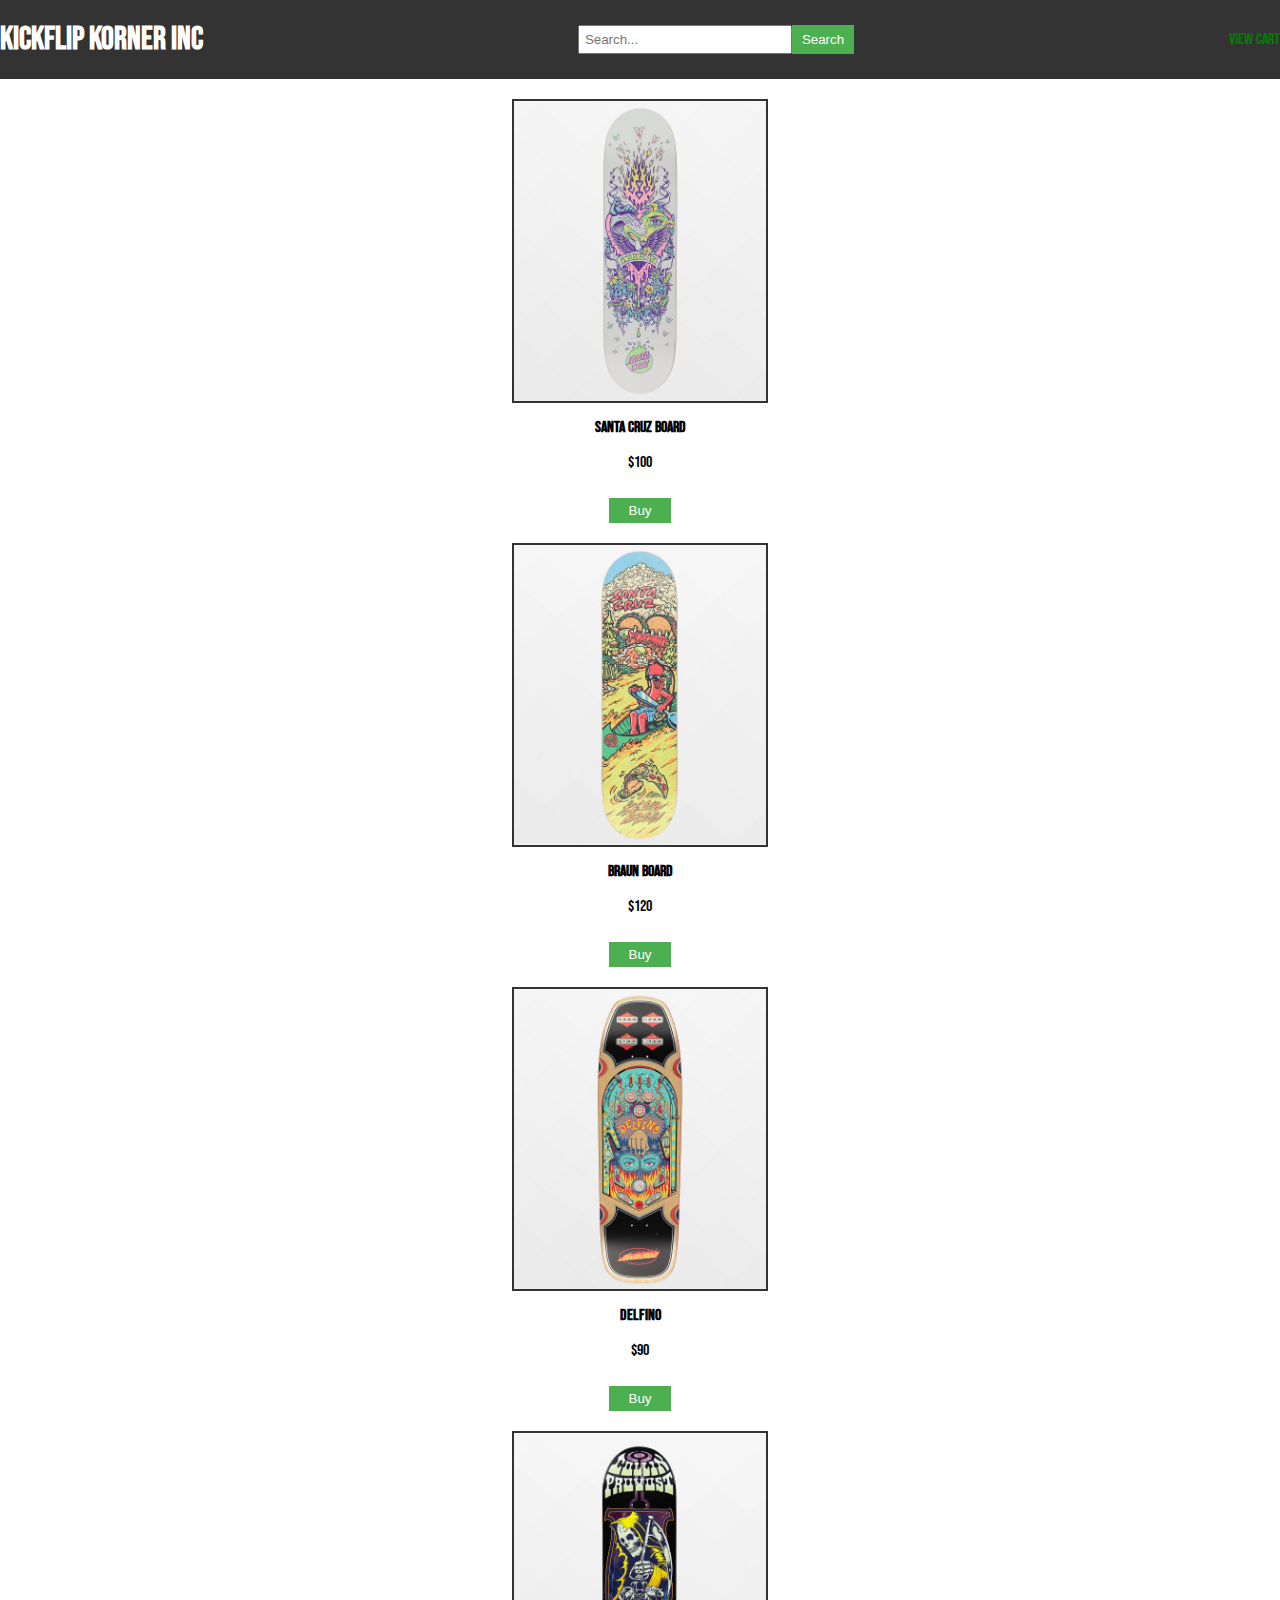
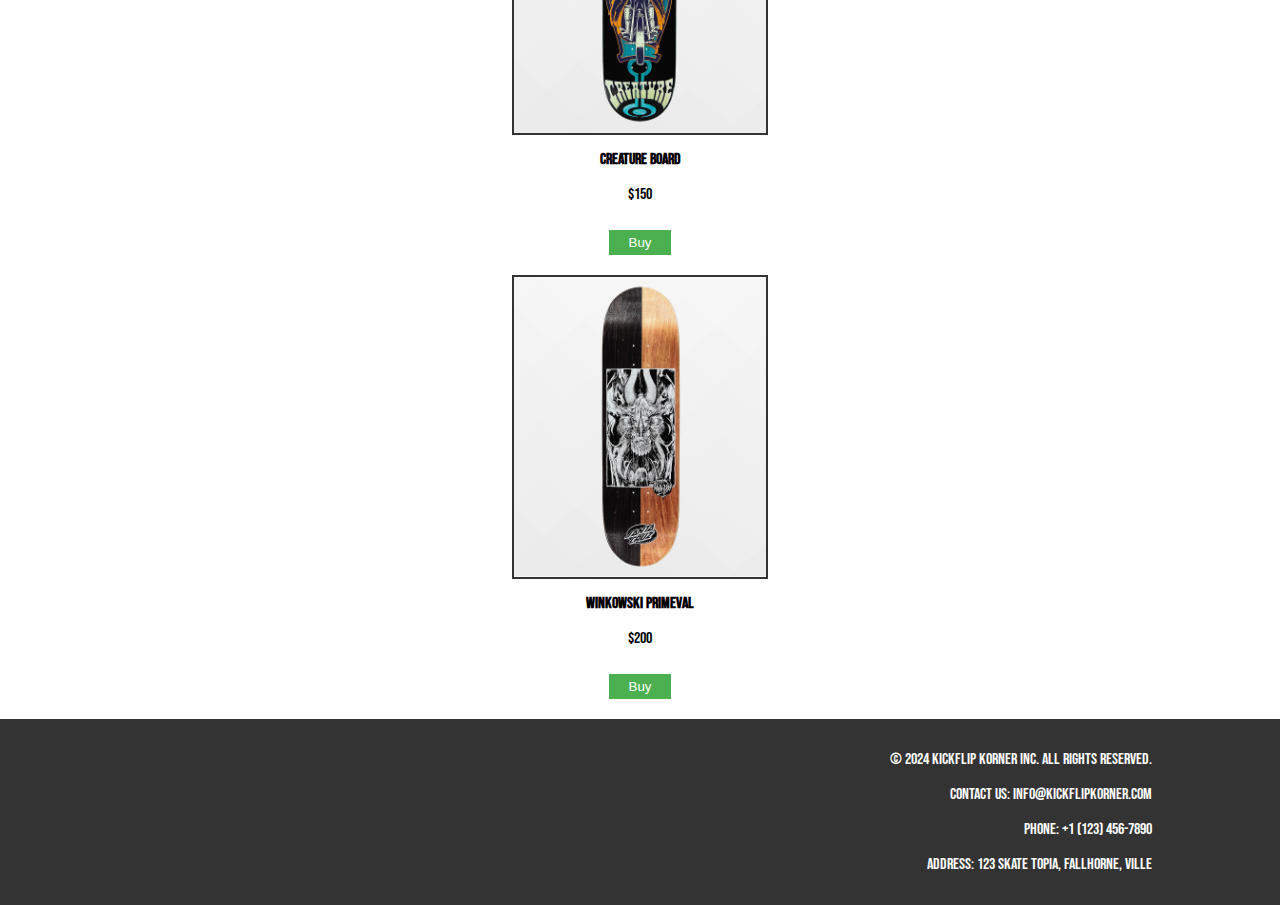
<file: index.html>
<!DOCTYPE html>
<html lang="en">
<head>
    <meta charset="UTF-8">
    <meta name="viewport" content="width=device-width, initial-scale=1.0">
    <title>Kickflip Korner</title>
    <link rel="stylesheet" href="style.css">
    <link rel="stylesheet" href="https://fonts.googleapis.com/css2?family=Bebas+Neue&display=swap">
    <script defer src="script.js"></script>
</head>
<body>
    <div class="wrapper">
        <header>
            <nav>
                <h1>Kickflip Korner Inc</h1>
                <form action="#" class="search-form">
                    <input type="text" placeholder="Search...">
                    <button type="submit">Search</button>
                </form>
                <a href="cart.html">View Cart</a>
            </nav>
        </header>

        <div class="container">
            <div class="skateboard-gallery">
                <div class="skateboard-item">
                    <img src="images/image1.jpg" alt="Santa Cruz Board">
                    <p class="board-name">Santa Cruz Board</p>
                    <p class="board-price">$100</p>
                    <button class="buy-button">Buy</button>
                </div>
                <div class="skateboard-item">
                    <img src="images/image2.jpg" alt="Braun Board">
                    <p class="board-name">Braun Board</p>
                    <p class="board-price">$120</p>
                    <button class="buy-button">Buy</button>
                </div>
                <div class="skateboard-item">
                    <img src="images/image3.jpg" alt="Delfino">
                    <p class="board-name">Delfino</p>
                    <p class="board-price">$90</p>
                    <button class="buy-button">Buy</button>
                </div>
                <div class="skateboard-item">
                    <img src="images/image4.jpg" alt="Creature Board">
                    <p class="board-name">Creature Board</p>
                    <p class="board-price">$150</p>
                    <button class="buy-button">Buy</button>
                </div>
                <div class="skateboard-item">
                    <img src="images/image5.jpg" alt="Winkowski Primeval">
                    <p class="board-name">Winkowski Primeval</p>
                    <p class="board-price">$200</p>
                    <button class="buy-button">Buy</button>
                </div>
            </div>
        </div>
        
        <div class="push"></div>
    </div>

    <footer>
        <div class="container">
            <p>&copy; 2024 Kickflip Korner Inc. All rights reserved.</p>
            <p>Contact us: info@kickflipkorner.com</p>
            <p>Phone: +1 (123) 456-7890</p>
            <p>Address: 123 Skate Topia, Fallhorne, Ville</p>
        </div>
    </footer>    
</body>
</html>
</file>
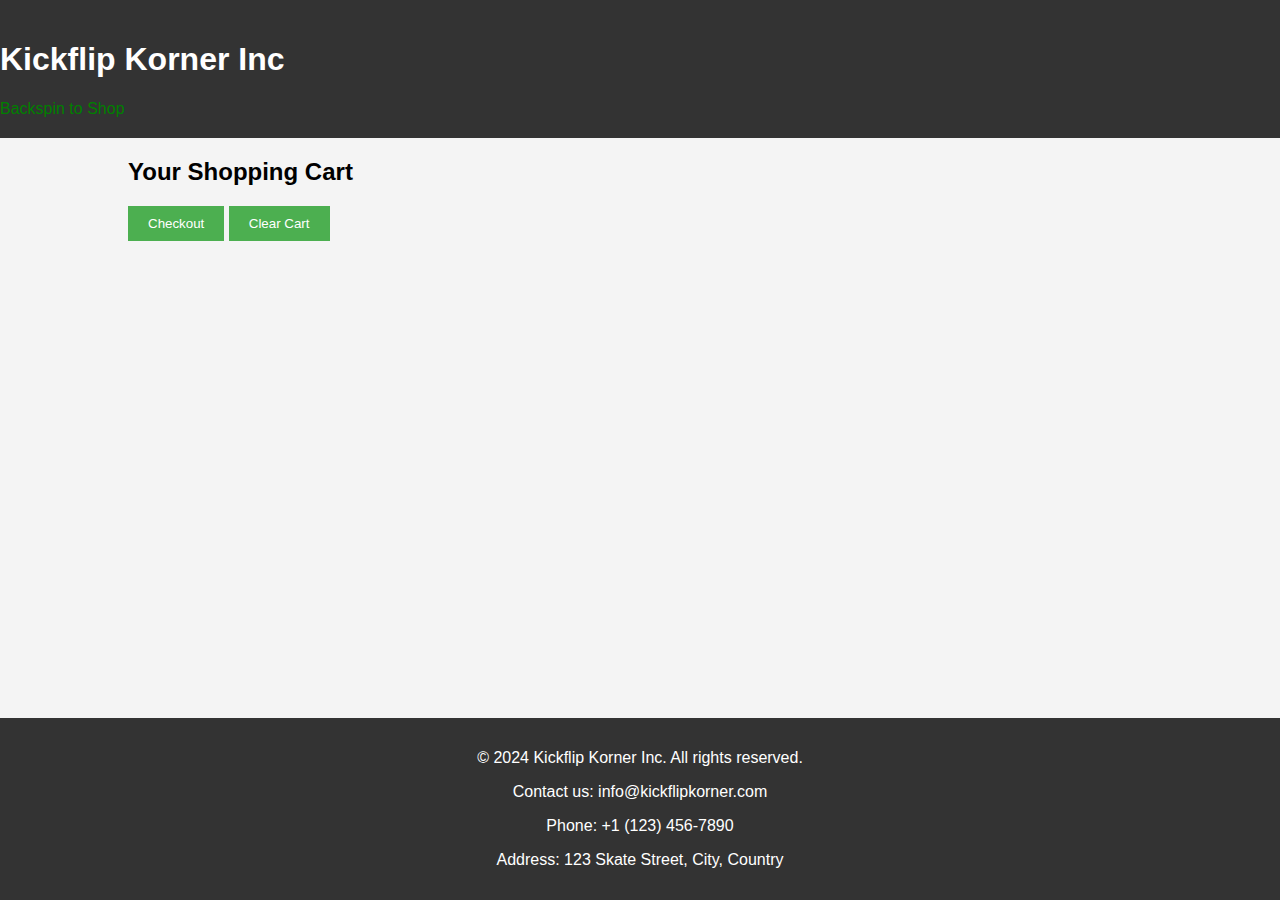
<file: cart.html>
<!DOCTYPE html>
<html lang="en">
<head>
    <meta charset="UTF-8">
    <meta name="viewport" content="width=device-width, initial-scale=1.0">
    <title>Shopping Cart - Kickflip Korner</title>
    <link rel="stylesheet" href="cart-style.css">
    <link rel="stylesheet" href="https://fonts.googleapis.com/css2?family=Bebas+Neue&display=swap">
</head>
<body>
    <header>
        <nav>
            <h1>Kickflip Korner Inc</h1>
            <a href="index.html">Backspin to Shop</a>
        </nav>
    </header>

    <div class="container">
        <h2>Your Shopping Cart</h2>
        <ul class="cart-items" id="cart-items">
            <!-- Cart items here -->
        </ul>
        <div class="checkout-button">
            <button id="checkout-btn">Checkout</button>
            <button id="clear-cart-btn">Clear Cart</button> 
        </div>
    </div>

    <footer>
        <div class="container">
            <p>&copy; 2024 Kickflip Korner Inc. All rights reserved.</p>
            <p>Contact us: info@kickflipkorner.com</p>
            <p>Phone: +1 (123) 456-7890</p>
            <p>Address: 123 Skate Street, City, Country</p>
        </div>
    </footer>
    <script src="cart-script.js"></script>
</body>
</html>
</file>
<file: style.css>
body, html {
    margin: 0;
    padding: 0;
    height: 100%;
    font-family: 'Bebas Neue', sans-serif; 
}

.wrapper {
    display: flex;
    flex-direction: column;
    min-height: 100vh; 
}

.container {
    width: 80%;
    margin: 0 auto;
}

header {
    background-color: #333;
    color: #fff;
    padding: 20px 0;
}

header nav {
    display: flex;
    justify-content: space-between;
    align-items: center;
}

header h1 {
    margin: 0;
}

.search-form {
    display: flex;
}

.search-form input[type="text"] {
    padding: 5px;
    width: 200px;
}

.search-form button {
    padding: 5px 10px;
    background-color: #4CAF50;
    color: white;
    border: none;
    cursor: pointer;
}

.skateboard-gallery {
    margin-top: 20px;
}

.skateboard-item {
    text-align: center;
    margin: 20px auto;
}

.skateboard-item img {
    height: 300px;
    width: auto;
    border: 2px solid #333;
}

.buy-button {
    padding: 5px 20px;
    background-color: #4CAF50;
    color: white;
    border: none;
    cursor: pointer;
    margin-top: 10px;
}

footer {
    background-color: #333;
    color: #fff;
    padding: 15px 0;
    text-align: right;
    width: 100%;
    margin-top: auto; 
}

.board-name {
    font-weight: bold;
    margin-top: 10px;
}

/* Adjust layout for smaller screens */
@media only screen and (max-width: 600px) {
    .skateboard-item {
        width: 100%;
    }
}
a:link,
a:visited {
    color: green;
    text-decoration: none;
}

a:hover {
    color: green;
}

a:active {
    color: red;
}
</file>
<file: cart-style.css>
body {
    font-family: Arial, sans-serif;
    background-color: #f4f4f4;
    margin: 0;
    padding: 0;
    display: flex;
    flex-direction: column;
    min-height: 100vh; 
}

header {
    background-color: #333;
    color: #fff;
    padding: 20px 0;
}

.container {
    width: 80%;
    margin: 0 auto;
}

h2 {
    margin-top: 20px;
}

.cart-items {
    list-style-type: none;
    padding: 0;
}

.cart-items li {
    margin-bottom: 10px;
}

.checkout-button {
    margin-top: 20px;
}

.checkout-button button {
    padding: 10px 20px;
    background-color: #4CAF50;
    color: white;
    border: none;
    cursor: pointer;
}

footer {
    background-color: #333;
    color: #fff;
    padding: 15px 0;
    text-align: center;
    margin-top: auto; 
}
a:link,
a:visited {
    color: green;
    text-decoration: none;
}

a:hover {
    color: green; 
}

a:active {
    color: red;
}
</file>
